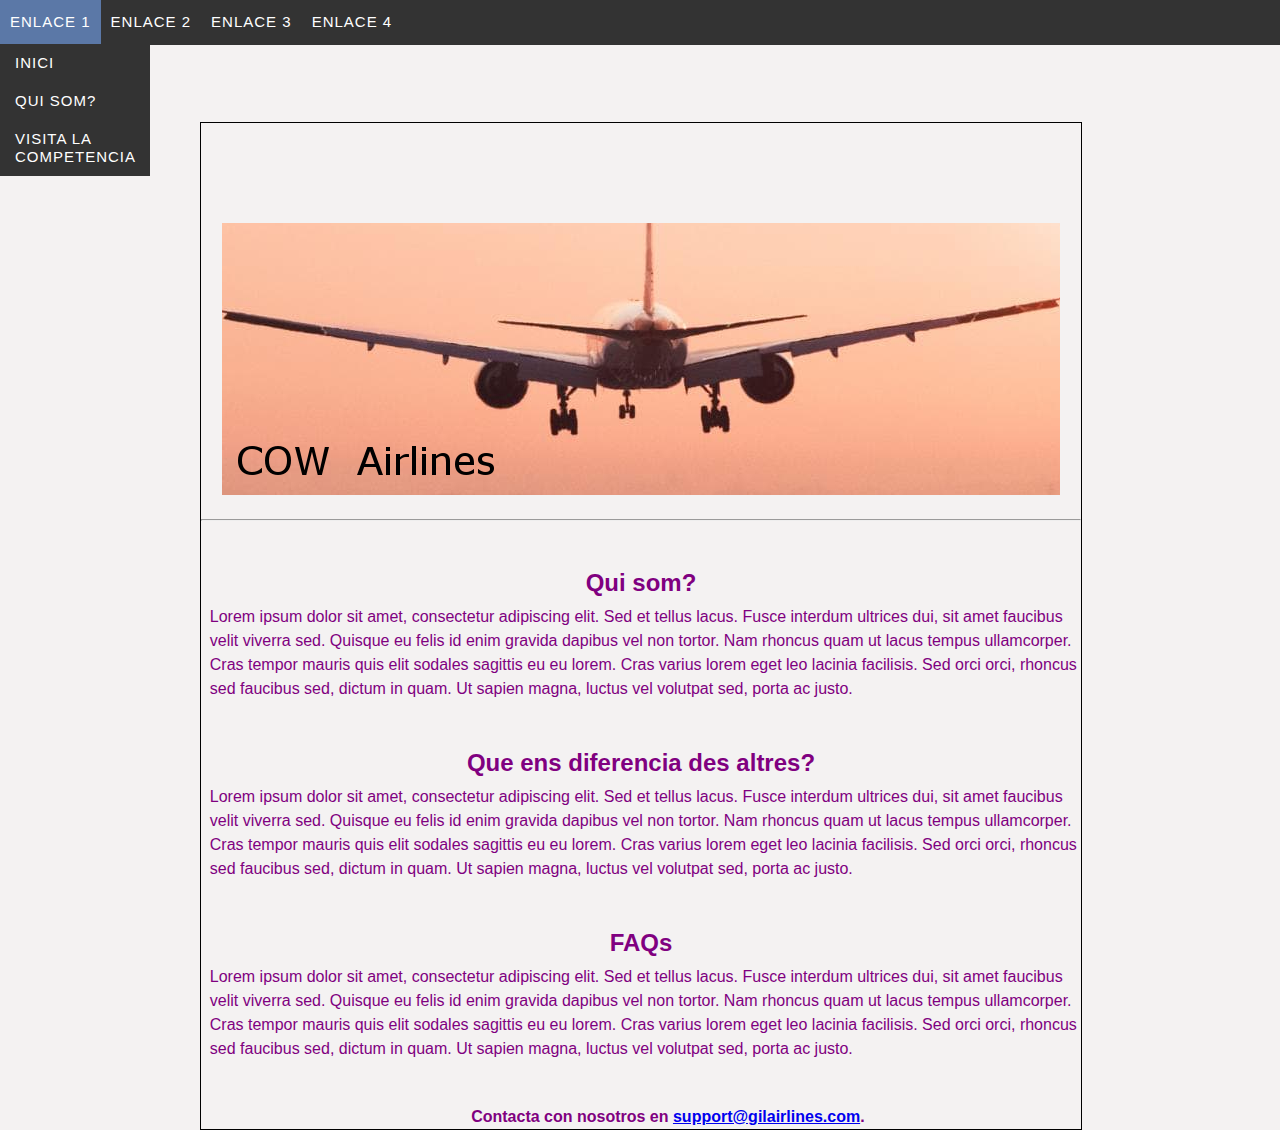
<file: Entrega1_ex1/practica1_info.html>
<!DOCTYPE html> 

<html>
	<head>
		<link rel="stylesheet" type="text/css" href="estilos.css">
		<title>Gil Airlines</title>
		<meta name = "description" 
			content = "Millors preus del mercat">

		<meta name = "keywords" 
			content = "Planes, aviones, avions, vols, vuelos, travels, viajes, viajar, Gil">
	</head>

	<body>
		<div id="header">
			<div class="despmenu">
				<nav id="menu">
					<ul>
						 <li><a href="#">Enlace 1</a>
						 	<ul>
							 <li><a href="practica1_inici.html">Inici</a></li>
							 <li><a href="#">Qui som?</a></li>
							 <li><a href="https://www.turkishairlines.com/">Visita la competencia</a></li>
							 </ul>
						 </li>
						 <li><a href="#">Enlace 2</a></li>
						 <li><a href="#">Enlace 3</a></li>
						 <li><a href="#">Enlace 4</a></li>
					</ul>
				</nav>
			</div>
		</div>
		<br><br><br>
		<div id="content">
				<div class="imatge">
					<img SRC="Resources\plane2.png">
				</div>

				</br>
				<hr>
				<h2>Qui som?</h2>
				<p class = "text"> Lorem ipsum dolor sit amet, consectetur adipiscing elit. Sed et tellus lacus. Fusce interdum ultrices dui, sit amet faucibus velit viverra sed. Quisque eu felis id enim gravida dapibus vel non tortor. Nam rhoncus quam ut lacus tempus ullamcorper. Cras tempor mauris quis elit sodales sagittis eu eu lorem. Cras varius lorem eget leo lacinia facilisis. Sed orci orci, rhoncus sed faucibus sed, dictum in quam. Ut sapien magna, luctus vel volutpat sed, porta ac justo.</p>

				<h2>Que ens diferencia des altres?</h2>
				<p class = "text"> Lorem ipsum dolor sit amet, consectetur adipiscing elit. Sed et tellus lacus. Fusce interdum ultrices dui, sit amet faucibus velit viverra sed. Quisque eu felis id enim gravida dapibus vel non tortor. Nam rhoncus quam ut lacus tempus ullamcorper. Cras tempor mauris quis elit sodales sagittis eu eu lorem. Cras varius lorem eget leo lacinia facilisis. Sed orci orci, rhoncus sed faucibus sed, dictum in quam. Ut sapien magna, luctus vel volutpat sed, porta ac justo.</p>

				<h2>FAQs</h2>
				<p class = "text"> Lorem ipsum dolor sit amet, consectetur adipiscing elit. Sed et tellus lacus. Fusce interdum ultrices dui, sit amet faucibus velit viverra sed. Quisque eu felis id enim gravida dapibus vel non tortor. Nam rhoncus quam ut lacus tempus ullamcorper. Cras tempor mauris quis elit sodales sagittis eu eu lorem. Cras varius lorem eget leo lacinia facilisis. Sed orci orci, rhoncus sed faucibus sed, dictum in quam. Ut sapien magna, luctus vel volutpat sed, porta ac justo.</p>
				<footer>
					<p class = "text">
						<b>Contacta con nosotros en <a
						href
						="mailto:support@gilairlines.com">
						support@gilairlines.com</a>.
						<script type="text/
							javascript
							">
							var
							b=10;
						</script></b>
					</p>
				</footer>
			</div>
		</body>
</html>
</file>
<file: Entrega1_ex1/estilos.css>
*{
		padding: 0;
		margin: 0;
	}

	/*Donem el codi dels estils generals*/
	body {
		margin-left: 200px;
		margin-right: 200px;
		padding: 0;
		font-family: Helvetica, Arial, sans-serif; 
		font-size: 1em;
		line-height: 1.5em;
		color: purple;
		background-color: #F4F2F2}

	h1 { 
		font-family: Helvetica, Geneva, Arial,
		SunSans-Regular, sans-serif;
		color: black;
		font-size: 2.3em;
		line-height: 1.3em;
		margin: 15px 0;
		text-align: center;
		font-weight: 300; }

	img {
		max-width: 100%;
		height: auto;
	}

	div{
		display: block;
		
	}

	/* Codi de l'estil de la capçalera flotant */
	div#header{
		position:absolute;
		top:0;
		left:0;
		width:100%;
		height:45px;
		background-color:#333;
		color:#FFFFFF;
	}

	div#imatge{
		align-content: center;
	}

	@media screen{
		body>div#header{
	   		position: fixed;
	  		}
	 	}
	* html body{
	 	overflow:hidden;
	 	} 


	#content{
		margin-top: 50px; /* Pone un margen invisible sobre el div*/
		height:100%;
		width: 100%;
		overflow:auto;
		
		border: 1px solid black;
	 	}

	h2 {
		text-align: center;
		margin-top: 50px;
	}

	#ofert_title{
		margin-top: 8%;
	}
	

	img{
		display:block;
		margin:auto;
		margin-top: 100px;
	}

	#line{
		width: 100%; /* Ocupa 100 % de lo que puede*/
		float: left;
	}

	/*@media only screen and (max-width: 200px) {
	   p{ /* TODO: Poner class asi no cmabia todos los p de la web
			margin-left: 10%;

			margin-right: 0px;
		}
	}*/


	p{ /* TODO: Poner class asi no cmabia todos los p de la web*/
		margin-top: 10px;
		margin-left: 41%;

		margin-right: 0px;
	}

	select {

		margin-right: 0px;
	}

	footer{
		margin-top: 5%;
		margin-left: 30%;
	}

	p.text{
		margin-top: 10px;
		margin-left: 1%;

		margin-right: 0px;
	}

	/*Codi del menu desplegabe*/
	#menu ul {
		 list-style:none;
		 margin:0;
		 padding:0;
	}

	/* items del menu */

	#menu ul li {
		 background-color:#333;
	}

	/* enllaços del menu */

	#menu ul a {
		 display:block;
		 color:#fff;
		 text-decoration:none;
		 font-weight:400;
		 font-size:15px;
		 padding:10px;
		 font-family:"HelveticaNeue", "Helvetica Neue", Helvetica, Arial, sans-serif;
		 text-transform:uppercase;
		 letter-spacing:1px;
	}

	/* items del menu */

	#menu ul li {
		 position:relative;
		 float:left;
		 margin:0;
		 padding:0;
	}

	/* efecte al passar el boto per sobre */

	#menu ul li:hover {
	 	background:#5b78a7;
	}

	#menu ul ul {
		display:none;
		position:absolute;
		top:100%;
		left:0;
		background:#eee;
		padding:0;
	}

	/* items del menu desplegable */

	#menu ul ul li {
		float:none;
		width:150px
	}

	/*enllaços dels items del menu desplegable */

	#menu ul ul a {
		line-height:120%;
		padding:10px 15px;
	}

	/* items del menu desplegable al passar el ratolí */

	#menu ul li:hover > ul {
		display:block;
	}

	#google{
		margin-top: 1%;
	}

	#busqueda{
		margin-left: 38%;
	}
</file>
